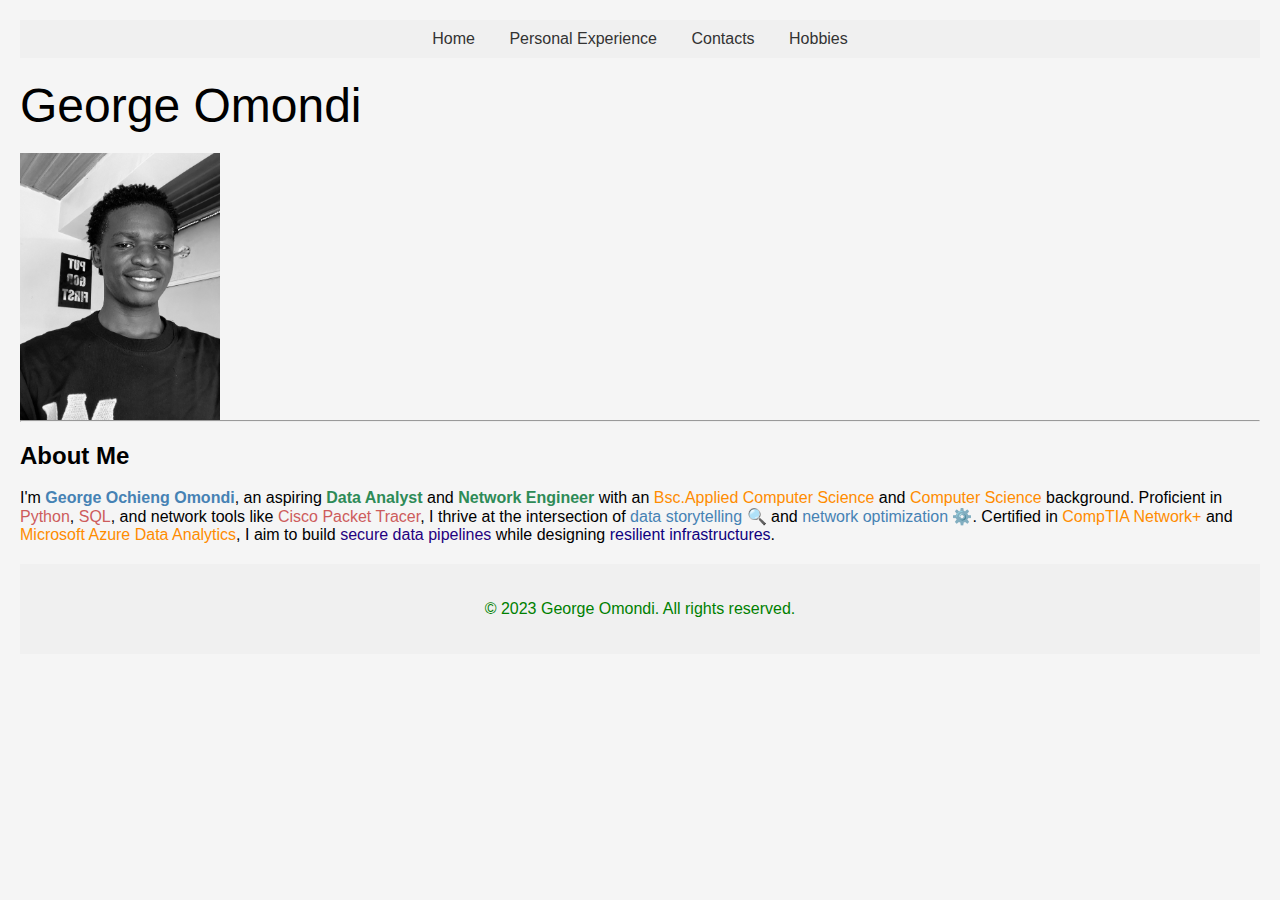
<file: index.html>
<!DOCTYPE html>
<html>
<head>
    <title>Home</title>
    <link rel="stylesheet" href="style.css">
</head>
<body>
    <!-- Top Menu -->
    <nav>
        <a href="index.html">Home</a>
        <a href="personal.html">Personal Experience</a>
        <a href="contacts.html">Contacts</a>
        <a href="hobbies.html">Hobbies</a>
    </nav>

    <div class="marquee">George Omondi</div>

    <img src="george.jpg" alt="My Photo">
    <hr>
    <h2>About Me</h2>
    <p>I'm <span style="color: steelblue; font-weight: bold">George Ochieng Omondi</span>,  
    an aspiring <span style="color: #2E8B57; font-weight: bold">Data Analyst</span>  
    and <span style="color: #2E8B57; font-weight: bold">Network Engineer</span>  
    with an <span style="color: darkorange">Bsc.Applied Computer Science</span> and  
    <span style="color: darkorange">Computer Science</span> background.  
    Proficient in <span style="color: #CD5C5C">Python</span>,  
    <span style="color: #CD5C5C">SQL</span>, and network tools like  
    <span style="color: #CD5C5C">Cisco Packet Tracer</span>,  
    I thrive at the intersection of  
    <span style="color: #4682B4">data storytelling</span> 🔍 and  
    <span style="color: #4682B4">network optimization</span> ⚙️.  
    Certified in  
    <span style="color: darkorange">CompTIA Network+</span> and  
    <span style="color: darkorange">Microsoft Azure Data Analytics</span>,  
    I aim to build <span style="color: rgb(36, 0, 128)">secure data pipelines</span>  
    while designing <span style="color: rgb(15, 0, 128)">resilient infrastructures</span>.</p>  

    
    <!-- Bottom Menu & Footer -->
    <footer>
      
        <p class="copyright">© 2023 George Omondi. All rights reserved.</p>
    </footer>
</body>
</html>
</file>
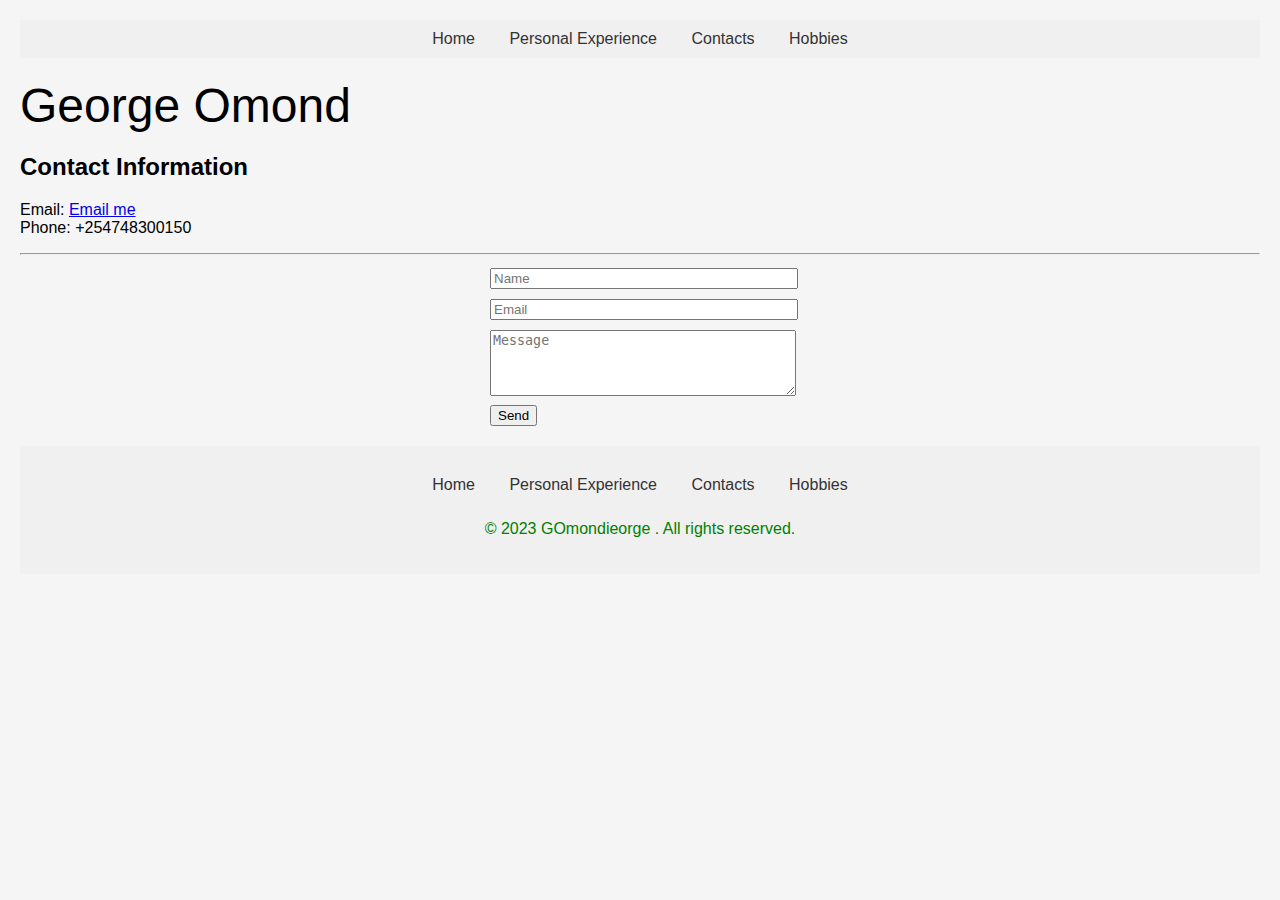
<file: contacts.html>
<!DOCTYPE html>
<html>
<head>
    <title>Contacts</title>
    <link rel="stylesheet" href="style.css">
</head>
<body>
    <nav>
        <a href="index.html">Home</a>
        <a href="personal.html">Personal Experience</a>
        <a href="contacts.html">Contacts</a>
        <a href="hobbies.html">Hobbies</a>
    </nav>

    <div class="marquee">George Omond</div>

    <h2>Contact Information</h2>
    <p>Email: <a href="mailto:yuhawa40@gmail.com">Email me</a><br>
       Phone: +254748300150 
    <hr>
    <form>
        <input type="text" placeholder="Name" required>
        <input type="email" placeholder="Email" required>
        <textarea placeholder="Message" rows="4" required></textarea>
        <button type="submit">Send</button>
    </form>

    <footer>
        <nav>
            <a href="index.html">Home</a>
            <a href="personal.html">Personal Experience</a>
            <a href="contacts.html">Contacts</a>
            <a href="hobbies.html">Hobbies</a>
        </nav>
        <p class="copyright">© 2023 GOmondieorge . All rights reserved.</p>
    </footer>
</body>
</html>
</file>
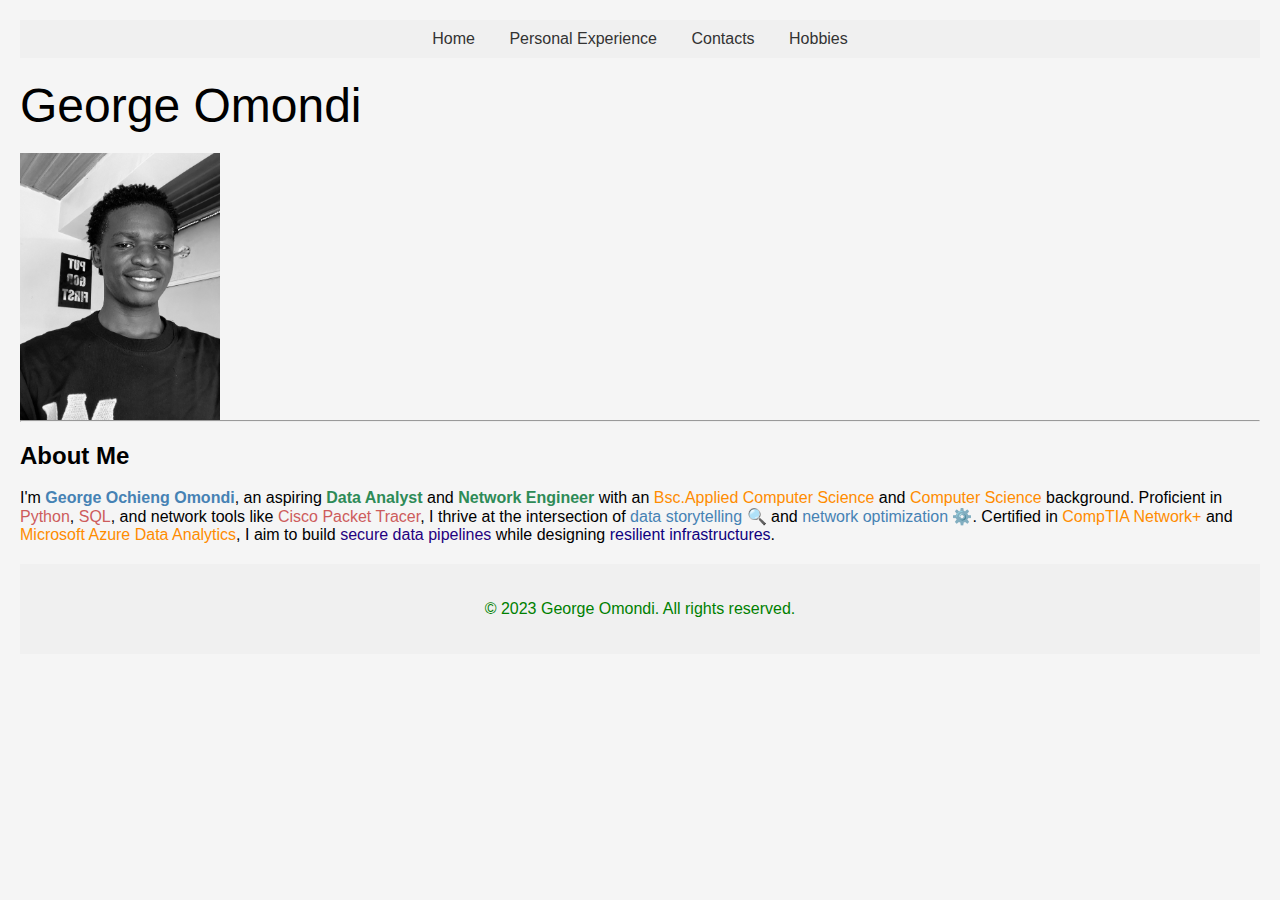
<file: home.html>
<!DOCTYPE html>
<html>
<head>
    <title>Home</title>
    <link rel="stylesheet" href="style.css">
</head>
<body>
    <!-- Top Menu -->
    <nav>
        <a href="home.html">Home</a>
        <a href="personal.html">Personal Experience</a>
        <a href="contacts.html">Contacts</a>
        <a href="hobbies.html">Hobbies</a>
    </nav>

    <div class="marquee">George Omondi</div>

    <img src="george.jpg" alt="My Photo">
    <hr>
    <h2>About Me</h2>
    <p>I'm <span style="color: steelblue; font-weight: bold">George Ochieng Omondi</span>,  
    an aspiring <span style="color: #2E8B57; font-weight: bold">Data Analyst</span>  
    and <span style="color: #2E8B57; font-weight: bold">Network Engineer</span>  
    with an <span style="color: darkorange">Bsc.Applied Computer Science</span> and  
    <span style="color: darkorange">Computer Science</span> background.  
    Proficient in <span style="color: #CD5C5C">Python</span>,  
    <span style="color: #CD5C5C">SQL</span>, and network tools like  
    <span style="color: #CD5C5C">Cisco Packet Tracer</span>,  
    I thrive at the intersection of  
    <span style="color: #4682B4">data storytelling</span> 🔍 and  
    <span style="color: #4682B4">network optimization</span> ⚙️.  
    Certified in  
    <span style="color: darkorange">CompTIA Network+</span> and  
    <span style="color: darkorange">Microsoft Azure Data Analytics</span>,  
    I aim to build <span style="color: rgb(36, 0, 128)">secure data pipelines</span>  
    while designing <span style="color: rgb(15, 0, 128)">resilient infrastructures</span>.</p>  

    
    <!-- Bottom Menu & Footer -->
    <footer>
      
        <p class="copyright">© 2023 George Omondi. All rights reserved.</p>
    </footer>
</body>
</html>
</file>
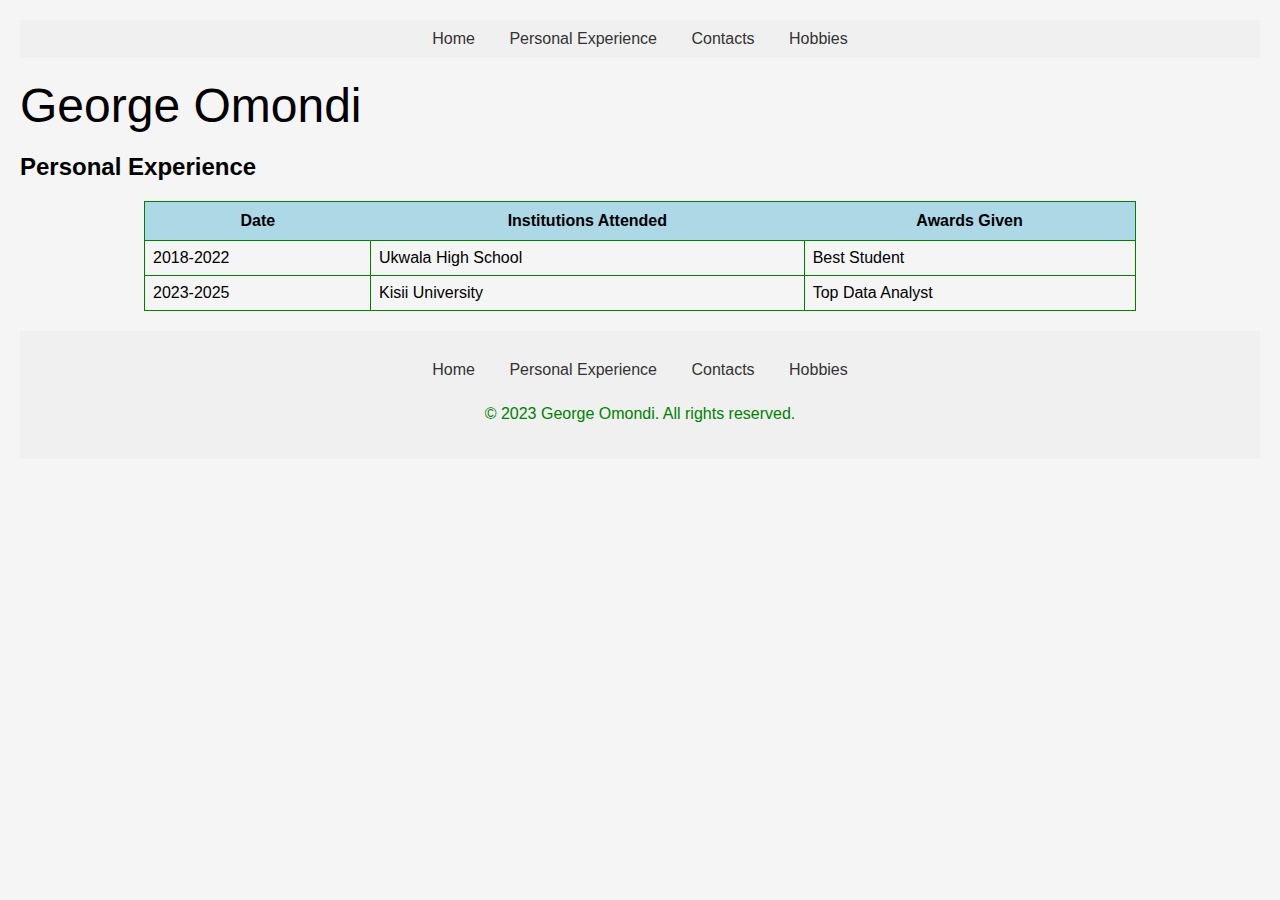
<file: personal.html>
<!DOCTYPE html>
<html>
<head>
    <title>Personal Experience</title>
    <link rel="stylesheet" href="style.css">
</head>
<body>
    <nav>
        <a href="index.html">Home</a>
        <a href="personal.html">Personal Experience</a>
        <a href="contacts.html">Contacts</a>
        <a href="hobbies.html">Hobbies</a>
    </nav>

    <div class="marquee">George Omondi</div>

    <h2>Personal Experience</h2>
    <table>
        <tr><th>Date</th><th>Institutions Attended</th><th>Awards Given</th></tr>
        <tr><td>2018-2022</td><td>Ukwala High  School</td><td>Best Student</td></tr>
        <tr><td>2023-2025</td><td>Kisii University</td><td>Top Data Analyst</td></tr>
    </table>

    <footer>
        <nav>
            <a href="index.html">Home</a>
            <a href="personal.html">Personal Experience</a>
            <a href="contacts.html">Contacts</a>
            <a href="hobbies.html">Hobbies</a>
        </nav>
        <p class="copyright">© 2023 George Omondi. All rights reserved.</p>
    </footer>
</body>
</html>
</file>
<file: style.css>
/* style.css */
body {
    font-family: Arial, sans-serif;
    margin: 0;
    padding: 20px;
    background-color: #f5f5f5;
}

nav {
    background: #f0f0f0;
    padding: 10px;
    text-align: center;
}

nav a {
    margin: 0 15px;
    text-decoration: none;
    color: #333;
}

.marquee {
    font-size: 48px;
    animation: move 10s linear infinite;
    margin: 20px 0;
}

@keyframes move {
    from { transform: translateX(-100%); }
    to { transform: translateX(100%); }
}

table {
    border: 1px solid green;
    border-collapse: collapse;
    width: 80%;
    margin: auto;
}

th {
    background-color: lightblue;
    padding: 10px;
}

td {
    border: 1px solid green;
    padding: 8px;
}

footer {
    background: #f0f0f0;
    padding: 20px;
    text-align: center;
    margin-top: 20px;
}

.copyright {
    color: green;
}

form {
    width: 300px;
    margin: auto;
}

input, textarea {
    width: 100%;
    margin: 5px 0;
}

img {
    float: left;
    margin-right: 20px;
    max-width: 200px;
}

hr {
    clear: both;
}

#hobbies-page {
    background-color: lightblue;
    padding: 20px;
}
</file>
